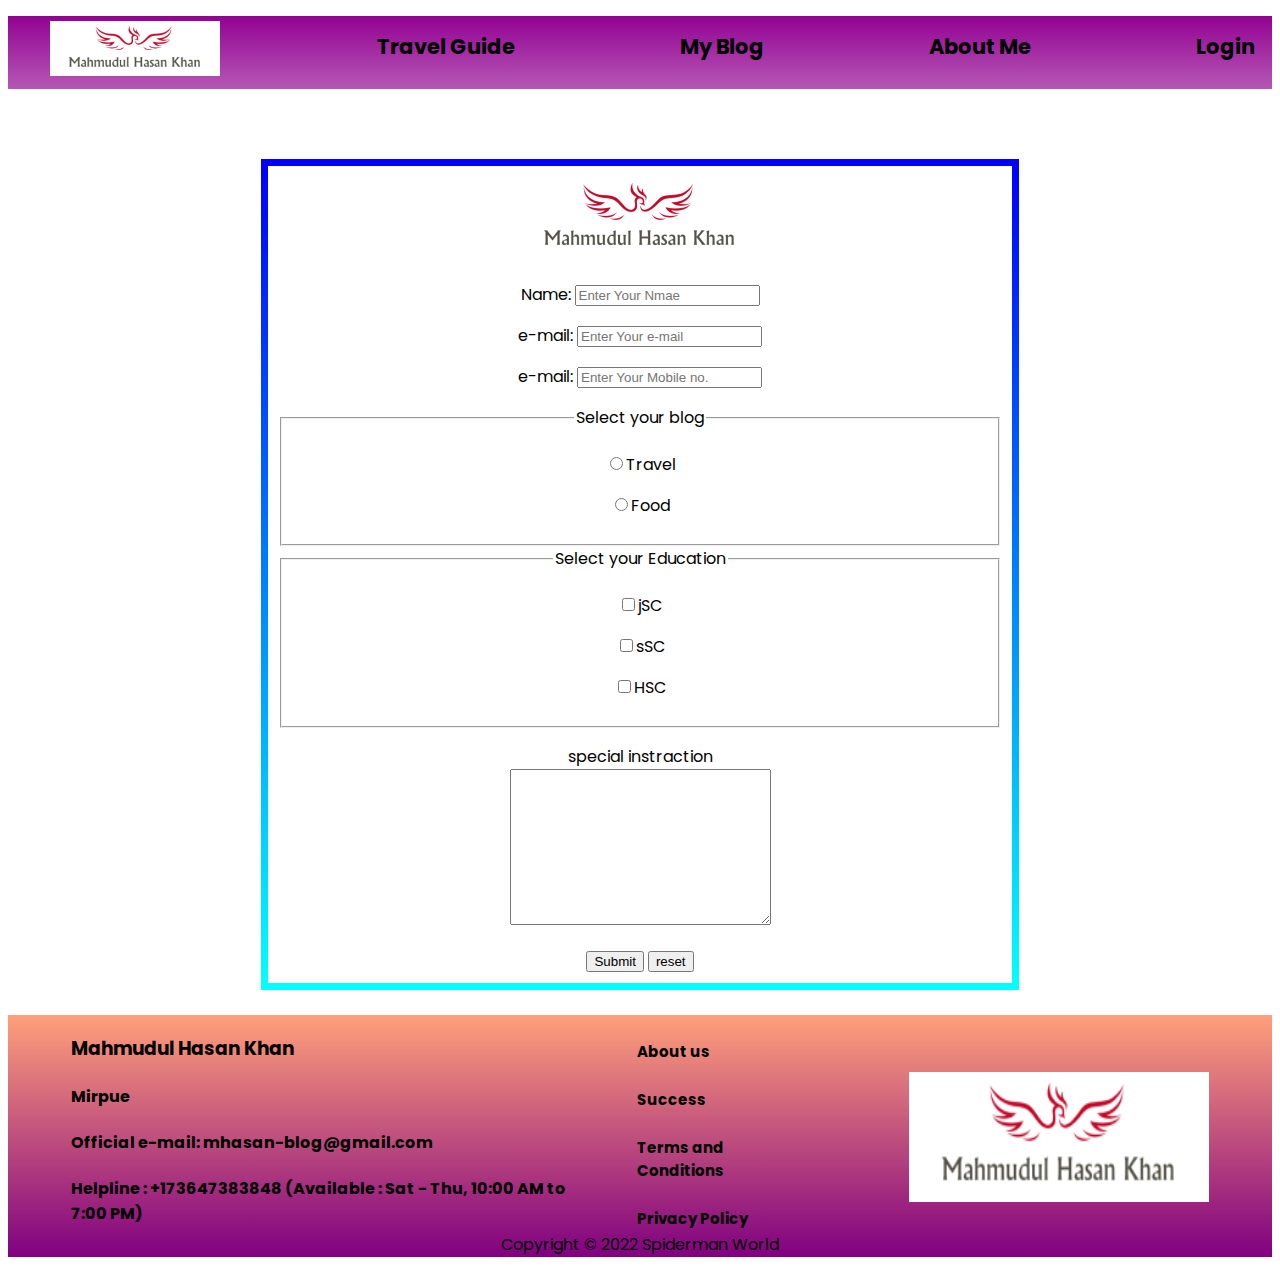
<file: login.html>
<!DOCTYPE html>
<html lang="en">
<head>
    <meta charset="UTF-8">
    <meta http-equiv="X-UA-Compatible" content="IE=edge">
    <meta name="viewport" content="width=device-width, initial-scale=1.0">
    <link rel="stylesheet" href="style-sheets/main-style.css">
    <link rel="stylesheet" href="style-sheets/nav-style.css">
    <link rel="preconnect" href="https://fonts.googleapis.com">
<link rel="preconnect" href="https://fonts.gstatic.com" crossorigin>
<link href="https://fonts.googleapis.com/css2?family=Poppins&display=swap" rel="stylesheet">
<link rel="stylesheet" href="style.css">
    <title>M Hasan</title>
</head>
<body>
    <header class="header">
        <nav>
            <ul>
                <li class="nav-2"><a href="index.html"><img src="images/logo.PNG" alt="" width="170px" height="55px"></a></li>
                <li class="nav-1"><a href="travel-guide.html"> Travel Guide</a></li>
                <li class="nav-1"><a href="my-blog.html">My Blog</a></li>
                <li class="nav-1"><a href="profile.html">About Me</a></li>
                <li class="nav-1"><a href="login.html">Login</a></li>
            
        
            </ul>
        </nav>
    </header>
    <section>

        <section class="login">
            <img src="images/logo.PNG" alt="">
            <form>
                <p>
                    Name: <form action="">
                        <input type="text" name="Name" placeholder="Enter Your Nmae">
                </p>
                <p>
                    e-mail: <form action="E-mail">
                        <input type="text" name="" placeholder="Enter Your e-mail">
                </p>
                <p>
                    e-mail: <form action="Mobile">
                        <input type="text" name="" placeholder="Enter Your Mobile no.">
                </p>
                <fieldset>
                    <legend>
                        Select your blog
                    </legend>
                    <p>
                       <label for="chitoi">
                        <input  type="radio" name="blog" id="Travel">Travel
                       </label>
                    </p>
                    <p>
                       <label for="chitoi">
                        <input  type="radio" name="pitha" id="Food">Food
                       </label>
                    </p>
                    
                </fieldset>
                <fieldset>
                    <legend>Select your Education</legend>
                    <p><label for="sorisha">
                    <input type="checkbox" name="vorta" id="sutki">jSC</label></p>
            
                    <p><label for="begun">
                        <input type="checkbox" name="vorta" id="begun">sSC</label></p>
            
                    <p><label for="sorisha"><input type="checkbox" name="vorta" id="sorisa">HSC</label></p>
                </fieldset>
                <p>special instraction
                    <br>
                <textarea name="instraction" id="" cols="30" rows="10"></textarea></p>
                <button type="submit">Submit</button>
                <button type="reset">reset</button>
                </form>
        </section>

        <footer class="foot">
    
            <section class="sec-ft">
              <div>
                  <h3>Mahmudul Hasan Khan</h3>
                  <h4> Mirpue </h4>
                  <h4>Official e-mail: mhasan-blog@gmail.com</h4> 
                  <h4>Helpline : +173647383848 (Available : Sat - Thu, 10:00 AM to 7:00 PM)</h4>
                 </div>
                 <div class="aus">
                    <h5><a class="about" href="https://en.wikipedia.org/wiki/Batman_v_Superman:_Dawn_of_Justice">About us</a></h5> 
                  <h5>Success</h5>
                  <h5>Terms and Conditions</h5>
                  <h5>Privacy Policy</h5>
                
                 </div>
                <div class="fpic"><img src="images/logo.PNG" alt="" width="300px" height="130px"></div> 
            </section>
          <p>Copyright © 2022 Spiderman World</p>
      </footer>
</body>
</html>
</file>
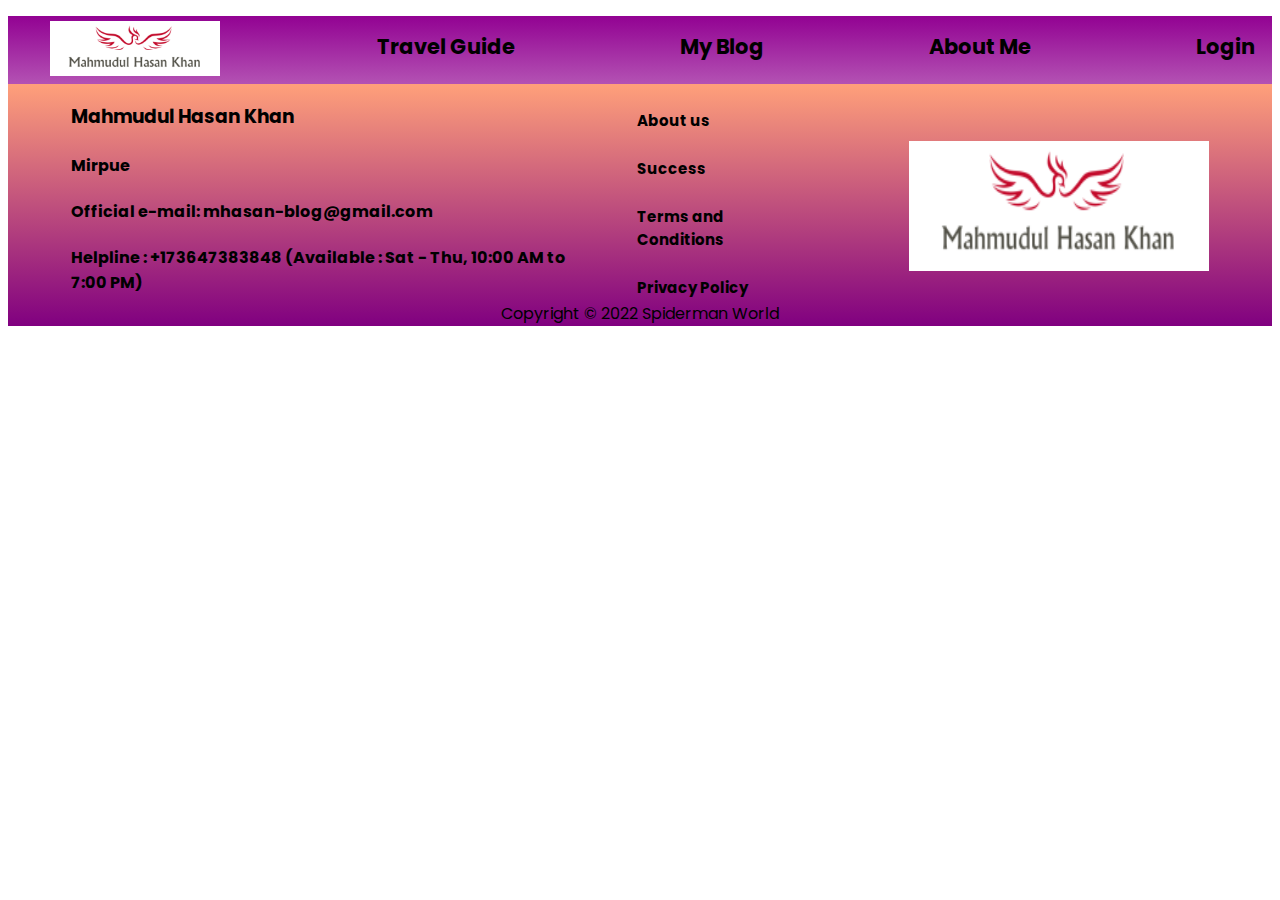
<file: my-blog.html>
<!DOCTYPE html>
<html lang="en">
<head>
    <meta charset="UTF-8">
    <meta http-equiv="X-UA-Compatible" content="IE=edge">
    <meta name="viewport" content="width=device-width, initial-scale=1.0">
    <link rel="stylesheet" href="style-sheets/main-style.css">
    <link rel="stylesheet" href="style-sheets/nav-style.css">
    <link rel="preconnect" href="https://fonts.googleapis.com">
<link rel="preconnect" href="https://fonts.gstatic.com" crossorigin>
<link href="https://fonts.googleapis.com/css2?family=Poppins&display=swap" rel="stylesheet">
<link rel="stylesheet" href="style.css">
    <title>M Hasan</title>
</head>
<body>
    <header class="header">
        <nav>
            <ul>
                <li class="nav-2"><a href="index.html"><img src="images/logo.PNG" alt="" width="170px" height="55px"></a></li>
                <li class="nav-1"><a href="travel-guide.html"> Travel Guide</a></li>
                <li class="nav-1"><a href="my-blog.html">My Blog</a></li>
                <li class="nav-1"><a href="profile.html">About Me</a></li>
                <li class="nav-1"><a href="login.html">Login</a></li>
            
        
            </ul>
        </nav>
    </header>
    <section>
        <footer class="foot">
    
            <section class="sec-ft">
              <div>
                  <h3>Mahmudul Hasan Khan</h3>
                  <h4> Mirpue </h4>
                  <h4>Official e-mail: mhasan-blog@gmail.com</h4> 
                  <h4>Helpline : +173647383848 (Available : Sat - Thu, 10:00 AM to 7:00 PM)</h4>
                 </div>
                 <div class="aus">
                    <h5><a class="about" href="https://en.wikipedia.org/wiki/Batman_v_Superman:_Dawn_of_Justice">About us</a></h5> 
                  <h5>Success</h5>
                  <h5>Terms and Conditions</h5>
                  <h5>Privacy Policy</h5>
                
                 </div>
                <div class="fpic"><img src="images/logo.PNG" alt="" width="300px" height="130px"></div> 
            </section>
          <p>Copyright © 2022 Spiderman World</p>
      </footer>
</body>
</html>
</file>
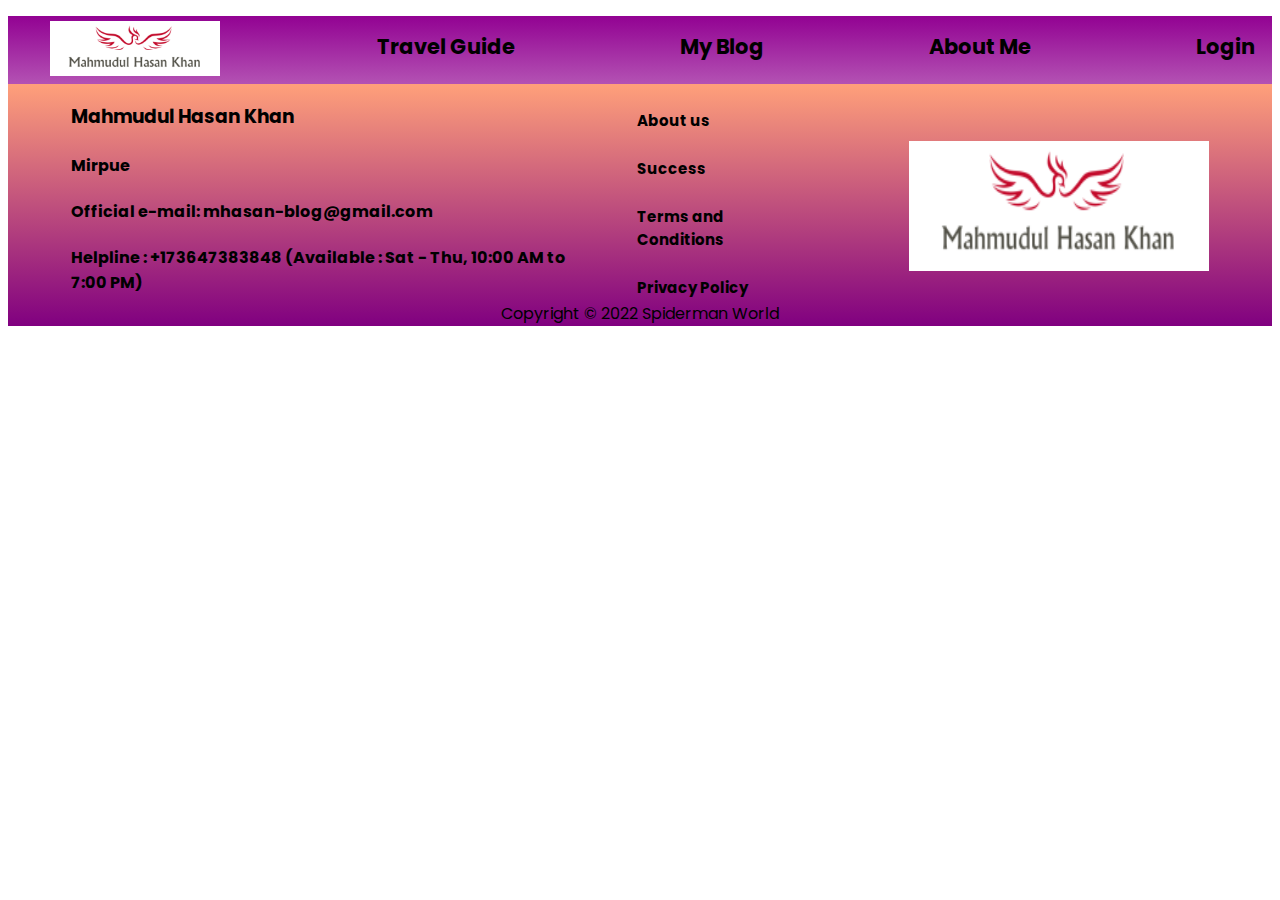
<file: profile.html>
<!DOCTYPE html>
<html lang="en">
<head>
    <meta charset="UTF-8">
    <meta http-equiv="X-UA-Compatible" content="IE=edge">
    <meta name="viewport" content="width=device-width, initial-scale=1.0">
    <link rel="stylesheet" href="style-sheets/main-style.css">
    <link rel="stylesheet" href="style-sheets/nav-style.css">
    <link rel="preconnect" href="https://fonts.googleapis.com">
<link rel="preconnect" href="https://fonts.gstatic.com" crossorigin>
<link href="https://fonts.googleapis.com/css2?family=Poppins&display=swap" rel="stylesheet">
<link rel="stylesheet" href="style.css">
    <title>M Hasan</title>
</head>
<body>
    <header class="header">
        <nav>
            <ul>
                <li class="nav-2"><a href="index.html"><img src="images/logo.PNG" alt="" width="170px" height="55px"></a></li>
                <li class="nav-1"><a href="travel-guide.html"> Travel Guide</a></li>
                <li class="nav-1"><a href="my-blog.html">My Blog</a></li>
                <li class="nav-1"><a href="profile.html">About Me</a></li>
                <li class="nav-1"><a href="login.html">Login</a></li>
            
        
            </ul>
        </nav>
    </header>
    <section>
        <footer class="foot">
    
            <section class="sec-ft">
              <div>
                  <h3>Mahmudul Hasan Khan</h3>
                  <h4> Mirpue </h4>
                  <h4>Official e-mail: mhasan-blog@gmail.com</h4> 
                  <h4>Helpline : +173647383848 (Available : Sat - Thu, 10:00 AM to 7:00 PM)</h4>
                 </div>
                 <div class="aus">
                    <h5><a class="about" href="https://en.wikipedia.org/wiki/Batman_v_Superman:_Dawn_of_Justice">About us</a></h5> 
                  <h5>Success</h5>
                  <h5>Terms and Conditions</h5>
                  <h5>Privacy Policy</h5>
                
                 </div>
                <div class="fpic"><img src="images/logo.PNG" alt="" width="300px" height="130px"></div> 
            </section>
          <p>Copyright © 2022 Spiderman World</p>
      </footer>
    
</body>
</html>
</file>
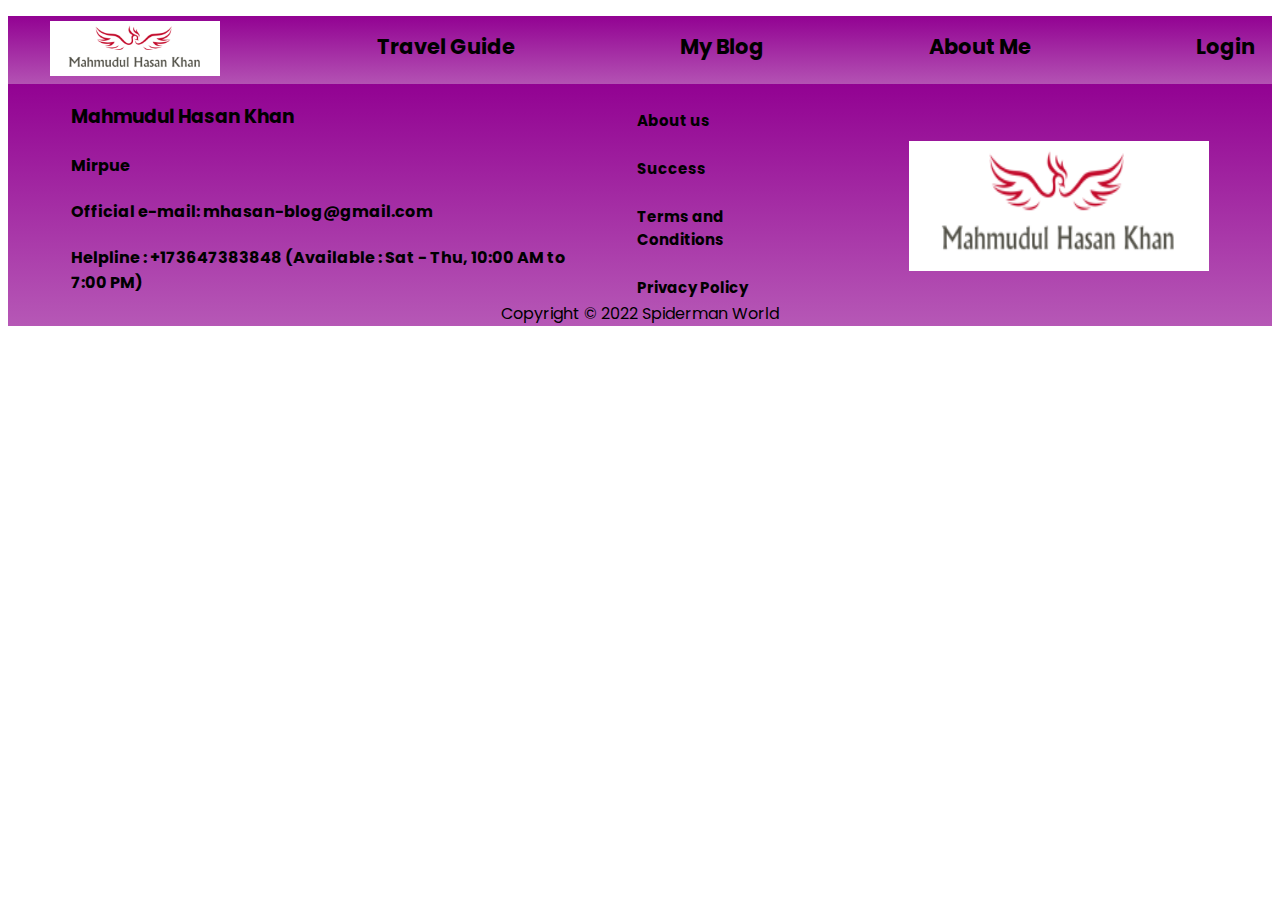
<file: travel-guide.html>
<!DOCTYPE html>
<html lang="en">
<head>
    <meta charset="UTF-8">
    <meta http-equiv="X-UA-Compatible" content="IE=edge">
    <meta name="viewport" content="width=device-width, initial-scale=1.0">
    <link rel="stylesheet" href="style.css">
    <link rel="stylesheet" href="style-sheets/main-style.css">
    <link rel="stylesheet" href="style-sheets/nav-style.css">
    <link rel="preconnect" href="https://fonts.googleapis.com">
<link rel="preconnect" href="https://fonts.gstatic.com" crossorigin>
<link href="https://fonts.googleapis.com/css2?family=Poppins&display=swap" rel="stylesheet">

    <title>M Hasan</title>
</head>
<body>
    <header class="header">
        <nav>
            <ul>
                <li class="nav-2"><a href="index.html"><img src="images/logo.PNG" alt="" width="170px" height="55px"></a></li>
                <li class="nav-1"><a href="travel-guide.html"> Travel Guide</a></li>
                <li class="nav-1"><a href="my-blog.html">My Blog</a></li>
                <li class="nav-1"><a href="profile.html">About Me</a></li>
                <li class="nav-1"><a href="login.html">Login</a></li>
            
        
            </ul>
        </nav>
    </header>
    <section>
        <footer class="foot">
    
            <section class="sec-ft">
              <div>
                  <h3>Mahmudul Hasan Khan</h3>
                  <h4> Mirpue </h4>
                  <h4>Official e-mail: mhasan-blog@gmail.com</h4> 
                  <h4>Helpline : +173647383848 (Available : Sat - Thu, 10:00 AM to 7:00 PM)</h4>
                 </div>
                 <div class="aus">
                    <h5><a class="about" href="https://en.wikipedia.org/wiki/Batman_v_Superman:_Dawn_of_Justice">About us</a></h5> 
                  <h5>Success</h5>
                  <h5>Terms and Conditions</h5>
                  <h5>Privacy Policy</h5>
                
                 </div>
                <div class="fpic"><img src="images/logo.PNG" alt="" width="300px" height="130px"></div> 
            </section>
          <p>Copyright © 2022 Spiderman World</p>
      </footer>
</body>
</html>
</file>
<file: style-sheets/main-style.css>
.foot{
    background-image: linear-gradient(180deg, rgb(146, 2, 146), rgb(182, 88, 182)) ;
}
body{
    font-family: 'Poppins', sans-serif;
}
.first-class{

}
.div-one{
    width: 60%;
    padding-left: 5%;
    padding-top: 2%;
    text-align: center;
}
.first-h{
        font-size: 22px;
        padding-bottom: 0;
        margin-bottom: 0;
        
        
    }
.login{
    padding: 10px 10px;
    margin-right: 20%;
    margin-left: 20%;
    margin-top: 7%;
    text-align: center;
    border-radius: 10px;
    border: 7px solid;
    border-image: linear-gradient(180deg, blue, cyan);
    border-image-slice: 1;
    margin-bottom: 2%;
}
</file>
<file: style-sheets/nav-style.css>
.header{
    height: 55px;
    margin-bottom: 1%;
}
nav ul{
display: flex;
background-image: linear-gradient(180deg, rgb(146, 2, 146), rgb(182, 88, 182)) ;


}
nav li{
    list-style: none;
    font-weight: bold;
    
    
    }
.nav-1{
    padding: 15px 10px;
    margin-left: 145px;
}
.nav-2{
    padding: 5px 2px;
    
}

nav li:hover{
    background-color: rgb(110, 1, 110);
    
}
nav a{
    text-decoration: none;
    color: black;
    font-size: 21px;
}
</file>
<file: style.css>
.first-class{
    background-image: url(images/b-1.webp);
    display: flex;
}
.div-two{
    width: 25%;
    padding-top: 10%;
}
footer p{
    text-align: center;
}
.sec-ft{
    display: flex;
    padding-bottom: 1px;
    margin-left: 5%;
    margin-right: 5%;
    height: 200px;
    border-radius: 10px;
    
}
.aus{
    padding: 0;
    text-align: left;
    margin-left: 5%;
   
}
.fpic{
    margin-left: 10%;
    margin-top: 5%;
}
.foot{
    background-image: linear-gradient(180deg, lightsalmon, purple);
}
.about{
    text-decoration: none;
    color: black;
}
h5{
    font-size: 15px;
}
.section-3{
    background-image: url(images/exp-bg.png);
    background-repeat: no-repeat;
    background-position: left center;
}
#box1{

    border-left: 7px solid;
    border-image: linear-gradient(180deg, lightsalmon, tomato);
    border-image-slice: 1;
}
#box2{
    border-left: 7px solid;
    border-image: linear-gradient(180deg, blue, cyan);
    border-image-slice: 1;
}
.sec3{
    box-shadow: 10px 10px 40px rgb(156, 151, 151);
    width: 40%;
    margin-left: 5%;
    margin-right: 5%;
    padding: 10px;
    border-radius: 10px;
    
}
.flex{
    display: flex;
    height: 400px;
    padding-bottom: 50px;

}
.sec-mid{
    display: flex;
    
    padding-bottom: 50px;
    padding-top: 50px;

    
}
.sec-midd{
    background-image: url(images/dream-bg.png);
    background-repeat: no-repeat;
    background-position: right;
}
.div-mid{
    margin-left: 5%;
    margin-right: 5%;
    width: 40%;
    padding-left: 15%;
}
.div-midd{
    padding: 10px;
    margin-left: 5%;
    margin-right: 5%;
    width: 60%;
    border-radius: 10px;
    border: 7px solid;
    border-image: linear-gradient(180deg, blue, cyan);
    border-image-slice: 1;
    text-align: justify;
}
</file>
